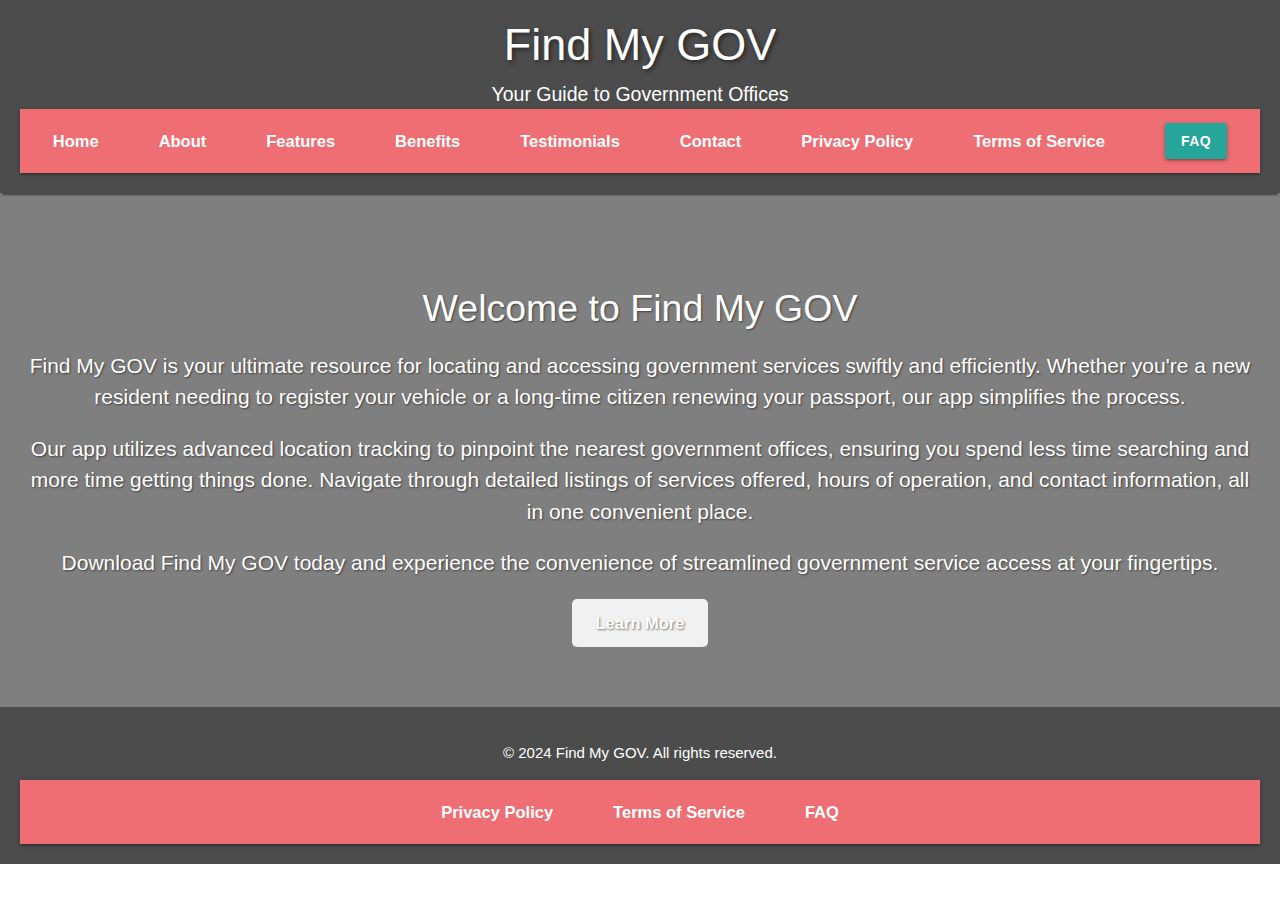
<file: index.html>
<!DOCTYPE html>
<html lang="en">
<head>
    <meta charset="UTF-8">
    <meta name="viewport" content="width=device-width, initial-scale=1.0">
    <title>Find My GOV - Home</title>
    <link rel="stylesheet" href="styles.css">
    <link href="https://cdnjs.cloudflare.com/ajax/libs/materialize/1.0.0/css/materialize.min.css" rel="stylesheet">
</head>
<body>
    <script src="https://cdnjs.cloudflare.com/ajax/libs/materialize/1.0.0/js/materialize.min.js"></script>
    <header>
        <h1>Find My GOV</h1>
        <p>Your Guide to Government Offices</p>
        <nav>
            <ul>
                <li><a href="index.html#home">Home</a></li>
                <li><a href="about.html">About</a></li>
                <li><a href="features.html">Features</a></li>
                <li><a href="benefits.html">Benefits</a></li>
                <li><a href="testimonials.html">Testimonials</a></li>
                <li><a href="contact.html">Contact</a></li>
                <li><a href="privacy.html">Privacy Policy</a></li>
                <li><a href="terms.html">Terms of Service</a></li>
                <li><a class="waves-effect waves-light btn" href="faq.html" >FAQ</a></li>
            </ul>
        </nav>
    </header>
    <section id="home">
        <h2>Welcome to Find My GOV</h2>
        <p>Find My GOV is your ultimate resource for locating and accessing government services swiftly and efficiently. Whether you're a new resident needing to register your vehicle or a long-time citizen renewing your passport, our app simplifies the process.</p>
        <p>Our app utilizes advanced location tracking to pinpoint the nearest government offices, ensuring you spend less time searching and more time getting things done. Navigate through detailed listings of services offered, hours of operation, and contact information, all in one convenient place.</p>
        <p>Download Find My GOV today and experience the convenience of streamlined government service access at your fingertips.</p>
        <a href="features.html" class="cta-button">Learn More</a>
    </section>
    <footer>
        <p>&copy; 2024 Find My GOV. All rights reserved.</p>
        <nav>
            <ul>
                <li><a href="#">Privacy Policy</a></li>
                <li><a href="#">Terms of Service</a></li>
                <li><a href="#">FAQ</a></li>
            </ul>
        </nav>
    </footer>
</body>
</html>
</file>
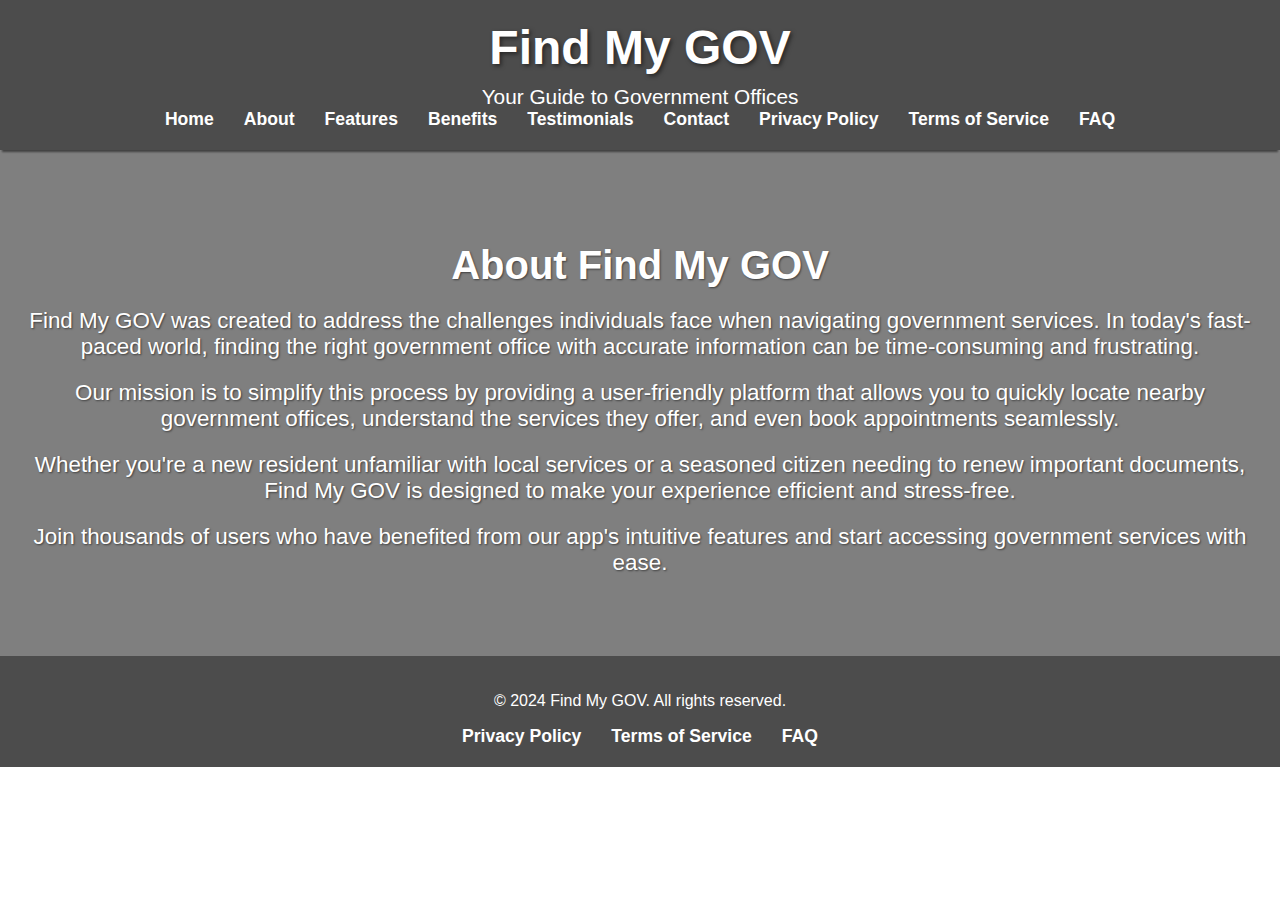
<file: about.html>
<!DOCTYPE html>
<html lang="en">
<head>
    <meta charset="UTF-8">
    <meta name="viewport" content="width=device-width, initial-scale=1.0">
    <title>About - Find My GOV</title>
    <link rel="stylesheet" href="styles.css">
</head>
<body>
    <header>
        <h1>Find My GOV</h1>
        <p>Your Guide to Government Offices</p>
        <nav>
            <ul>
                <li><a href="index.html#home">Home</a></li>
                <li><a href="about.html">About</a></li>
                <li><a href="features.html">Features</a></li>
                <li><a href="benefits.html">Benefits</a></li>
                <li><a href="testimonials.html">Testimonials</a></li>
                <li><a href="contact.html">Contact</a></li>
                <li><a href="privacy.html">Privacy Policy</a></li>
                <li><a href="terms.html">Terms of Service</a></li>
                <li><a href="faq.html">FAQ</a></li>
            </ul>
        </nav>
    </header>
    <section id="about">
        <h2>About Find My GOV</h2>
        <p>Find My GOV was created to address the challenges individuals face when navigating government services. In today's fast-paced world, finding the right government office with accurate information can be time-consuming and frustrating.</p>
        <p>Our mission is to simplify this process by providing a user-friendly platform that allows you to quickly locate nearby government offices, understand the services they offer, and even book appointments seamlessly.</p>
        <p>Whether you're a new resident unfamiliar with local services or a seasoned citizen needing to renew important documents, Find My GOV is designed to make your experience efficient and stress-free.</p>
        <p>Join thousands of users who have benefited from our app's intuitive features and start accessing government services with ease.</p>
    </section>
    <footer>
        <p>&copy; 2024 Find My GOV. All rights reserved.</p>
        <nav>
            <ul>
                <li><a href="#">Privacy Policy</a></li>
                <li><a href="#">Terms of Service</a></li>
                <li><a href="#">FAQ</a></li>
            </ul>
        </nav>
    </footer>
</body>
</html>
</file>
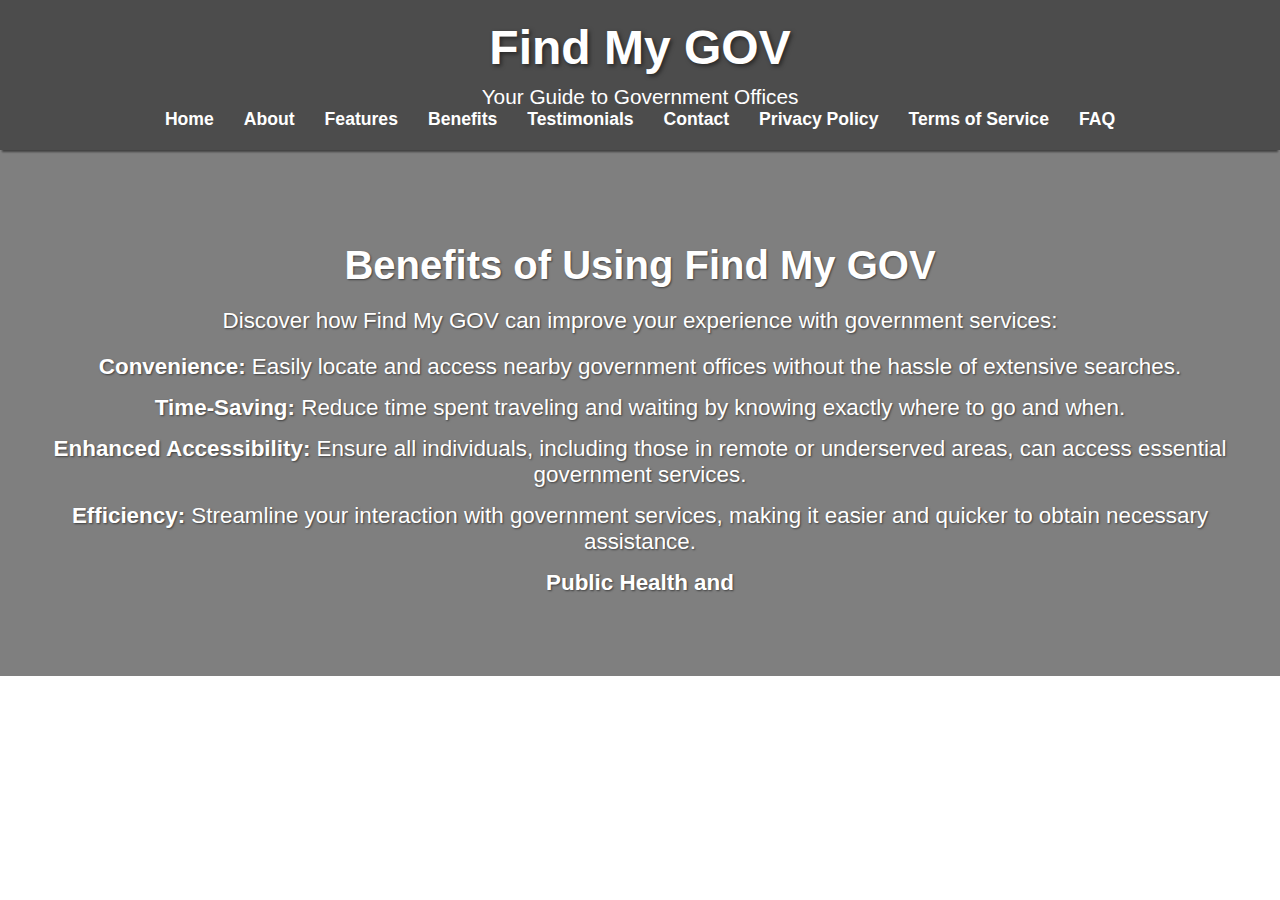
<file: benefits.html>
<!DOCTYPE html>
<html lang="en">
<head>
    <meta charset="UTF-8">
    <meta name="viewport" content="width=device-width, initial-scale=1.0">
    <title>Benefits - Find My GOV</title>
    <link rel="stylesheet" href="styles.css">
</head>
<body>
    <header>
        <h1>Find My GOV</h1>
        <p>Your Guide to Government Offices</p>
        <nav>
            <ul>
                <li><a href="index.html#home">Home</a></li>
                <li><a href="about.html">About</a></li>
                <li><a href="features.html">Features</a></li>
                <li><a href="benefits.html">Benefits</a></li>
                <li><a href="testimonials.html">Testimonials</a></li>
                <li><a href="contact.html">Contact</a></li>
                <li><a href="privacy.html">Privacy Policy</a></li>
                <li><a href="terms.html">Terms of Service</a></li>
                <li><a href="faq.html">FAQ</a></li>
            </ul>
        </nav>
    </header>
    <section id="benefits">
        <h2>Benefits of Using Find My GOV</h2>
        <p>Discover how Find My GOV can improve your experience with government services:</p>
        <ul>
            <li><strong>Convenience:</strong> Easily locate and access nearby government offices without the hassle of extensive searches.</li>
            <li><strong>Time-Saving:</strong> Reduce time spent traveling and waiting by knowing exactly where to go and when.</li>
            <li><strong>Enhanced Accessibility:</strong> Ensure all individuals, including those in remote or underserved areas, can access essential government services.</li>
            <li><strong>Efficiency:</strong> Streamline your interaction with government services, making it easier and quicker to obtain necessary assistance.</li>
            <li><strong>Public Health and
</file>
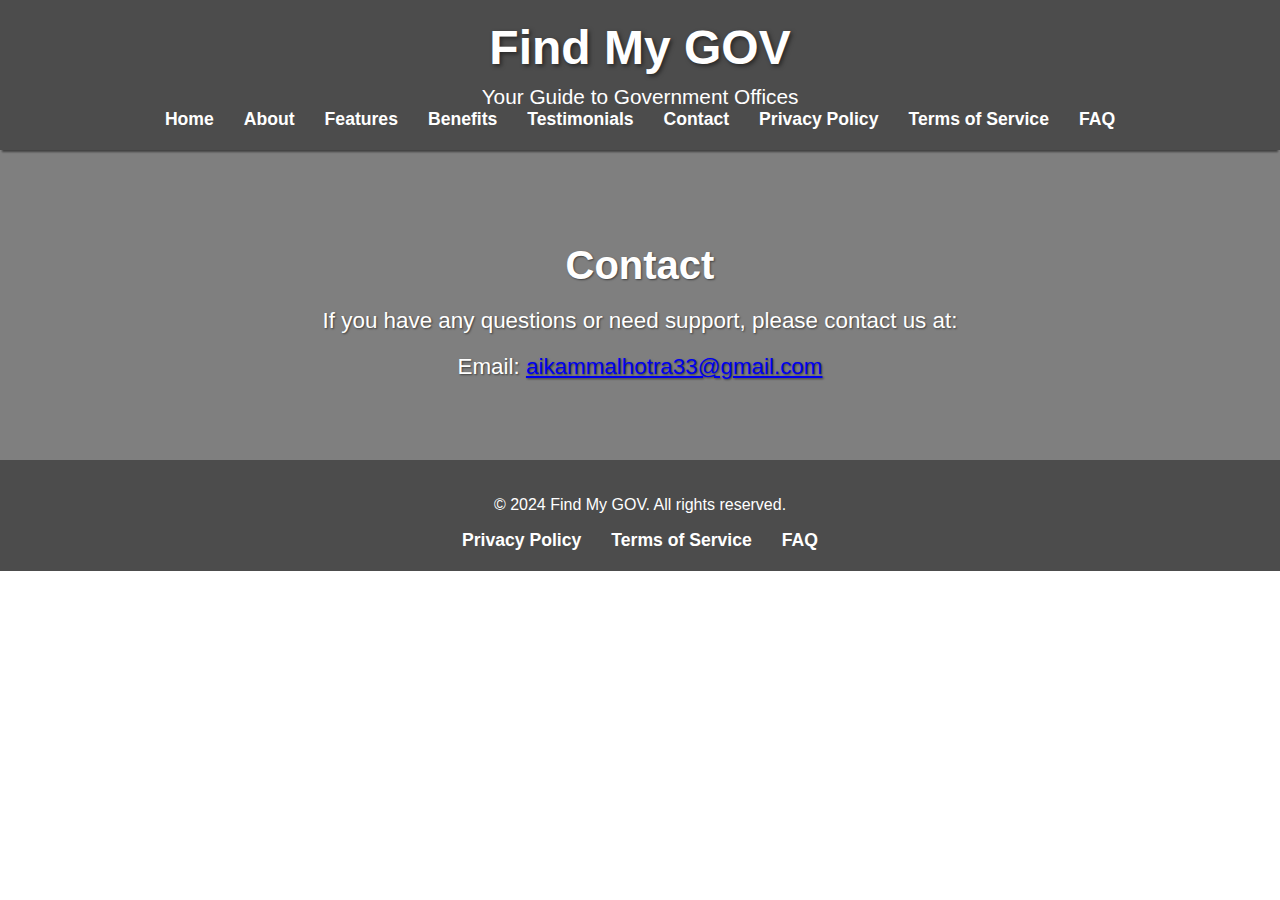
<file: contact.html>
<!DOCTYPE html>
<html lang="en">
<head>
    <meta charset="UTF-8">
    <meta name="viewport" content="width=device-width, initial-scale=1.0">
    <title>Contact - Find My GOV</title>
    <link rel="stylesheet" href="styles.css">
</head>
<body>
    <header>
        <h1>Find My GOV</h1>
        <p>Your Guide to Government Offices</p>
        <nav>
            <ul>
                <li><a href="index.html#home">Home</a></li>
                <li><a href="about.html">About</a></li>
                <li><a href="features.html">Features</a></li>
                <li><a href="benefits.html">Benefits</a></li>
                <li><a href="testimonials.html">Testimonials</a></li>
                <li><a href="contact.html">Contact</a></li>
                <li><a href="privacy.html">Privacy Policy</a></li>
                <li><a href="terms.html">Terms of Service</a></li>
                <li><a href="faq.html">FAQ</a></li>
            </ul>
        </nav>
    </header>
    <section id="contact">
        <h2>Contact</h2>
        <p>If you have any questions or need support, please contact us at:</p>
        <p>Email: <a href="mailto:aikammalhotra33@gmail.com">aikammalhotra33@gmail.com</a></p>
    </section>
    <footer>
        <p>&copy; 2024 Find My GOV. All rights reserved.</p>
        <nav>
            <ul>
                <li><a href="#">Privacy Policy</a></li>
                <li><a href="#">Terms of Service</a></li>
                <li><a href="#">FAQ</a></li>
            </ul>
        </nav>
    </footer>
</body>
</html>
</file>
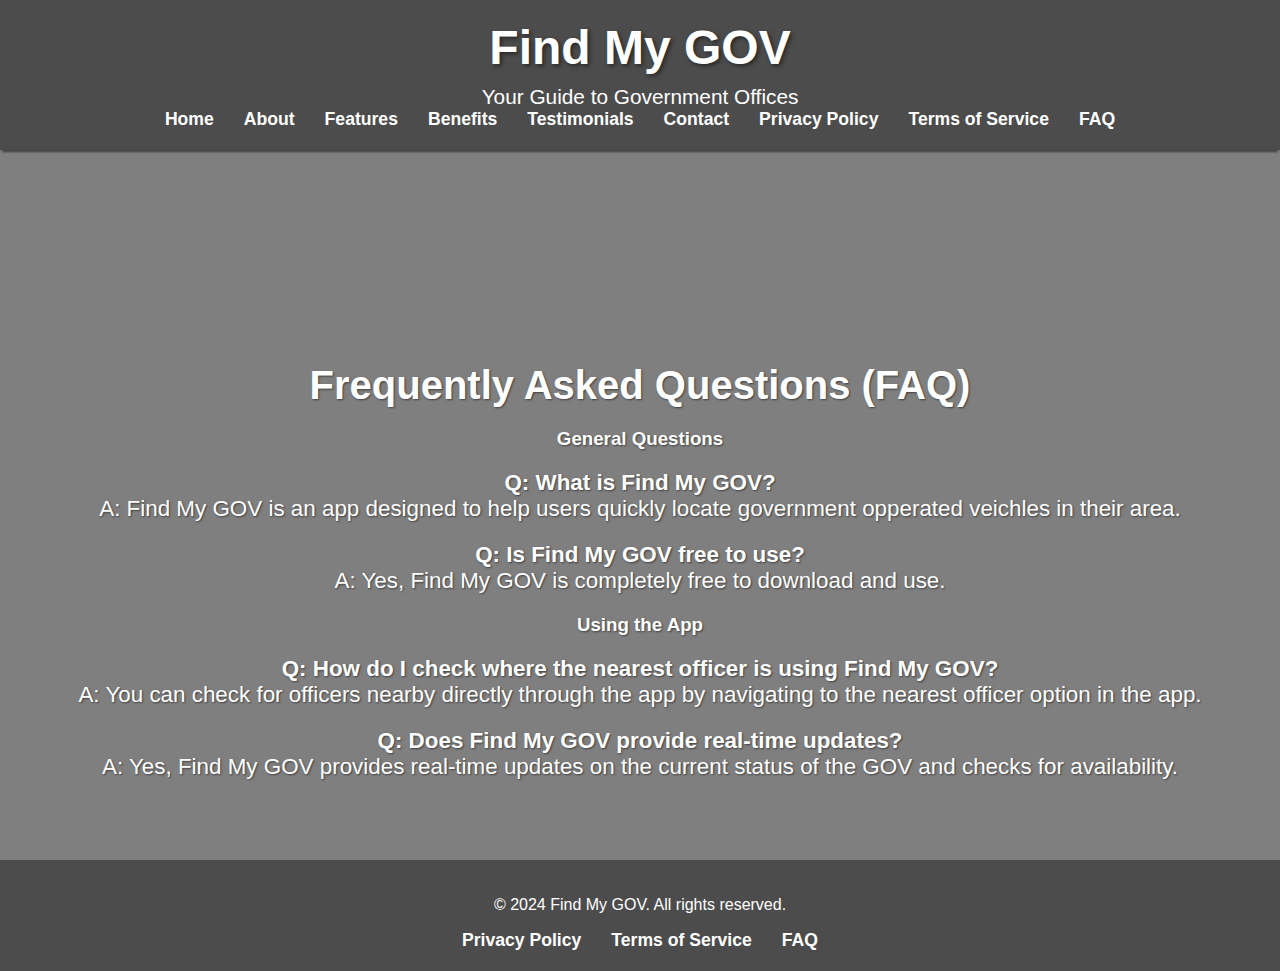
<file: faq.html>
<!DOCTYPE html>
<html lang="en">
<head>
    <meta charset="UTF-8">
    <meta name="viewport" content="width=device-width, initial-scale=1.0">
    <title>FAQ - Find My GOV</title>
    <link rel="stylesheet" href="styles.css">
</head>
<body>
    <header>
        <h1>Find My GOV</h1>
        <p>Your Guide to Government Offices</p>
        <nav>
            <ul>
                <li><a href="index.html#home">Home</a></li>
                <li><a href="about.html">About</a></li>
                <li><a href="features.html">Features</a></li>
                <li><a href="benefits.html">Benefits</a></li>
                <li><a href="testimonials.html">Testimonials</a></li>
                <li><a href="contact.html">Contact</a></li>
                <li><a href="privacy.html">Privacy Policy</a></li>
                <li><a href="terms.html">Terms of Service</a></li>
                <li><a href="faq.html">FAQ</a></li>
            </ul>
        </nav>
    </header>
    <section id="faq"></section>
    <section>
        <h2>Frequently Asked Questions (FAQ)</h2>
        <h3>General Questions</h3>
        <p><strong>Q: What is Find My GOV?</strong><br>
        A: Find My GOV is an app designed to help users quickly locate government opperated veichles in their area.</p>
        <p><strong>Q: Is Find My GOV free to use?</strong><br>
        A: Yes, Find My GOV is completely free to download and use.</p>
        
        <h3>Using the App</h3>
        <p><strong>Q: How do I check where the nearest officer is using Find My GOV?</strong><br>
        A: You can check for officers nearby directly through the app by navigating to the nearest officer option in the app.</p>
        <p><strong>Q: Does Find My GOV provide real-time updates?</strong><br>
        A: Yes, Find My GOV provides real-time updates on the current status of the GOV and checks for availability.</p>
        
        <!-- Add more frequently asked questions and answers as needed -->
    </section>
    <footer>
        <p>&copy; 2024 Find My GOV. All rights reserved.</p>
        <nav>
            <ul>
                <li><a href="#">Privacy Policy</a></li>
                <li><a href="#">Terms of Service</a></li>
                <li><a href="#">FAQ</a></li>
            </ul>
        </nav>
    </footer>
</body>
</html>
</file>
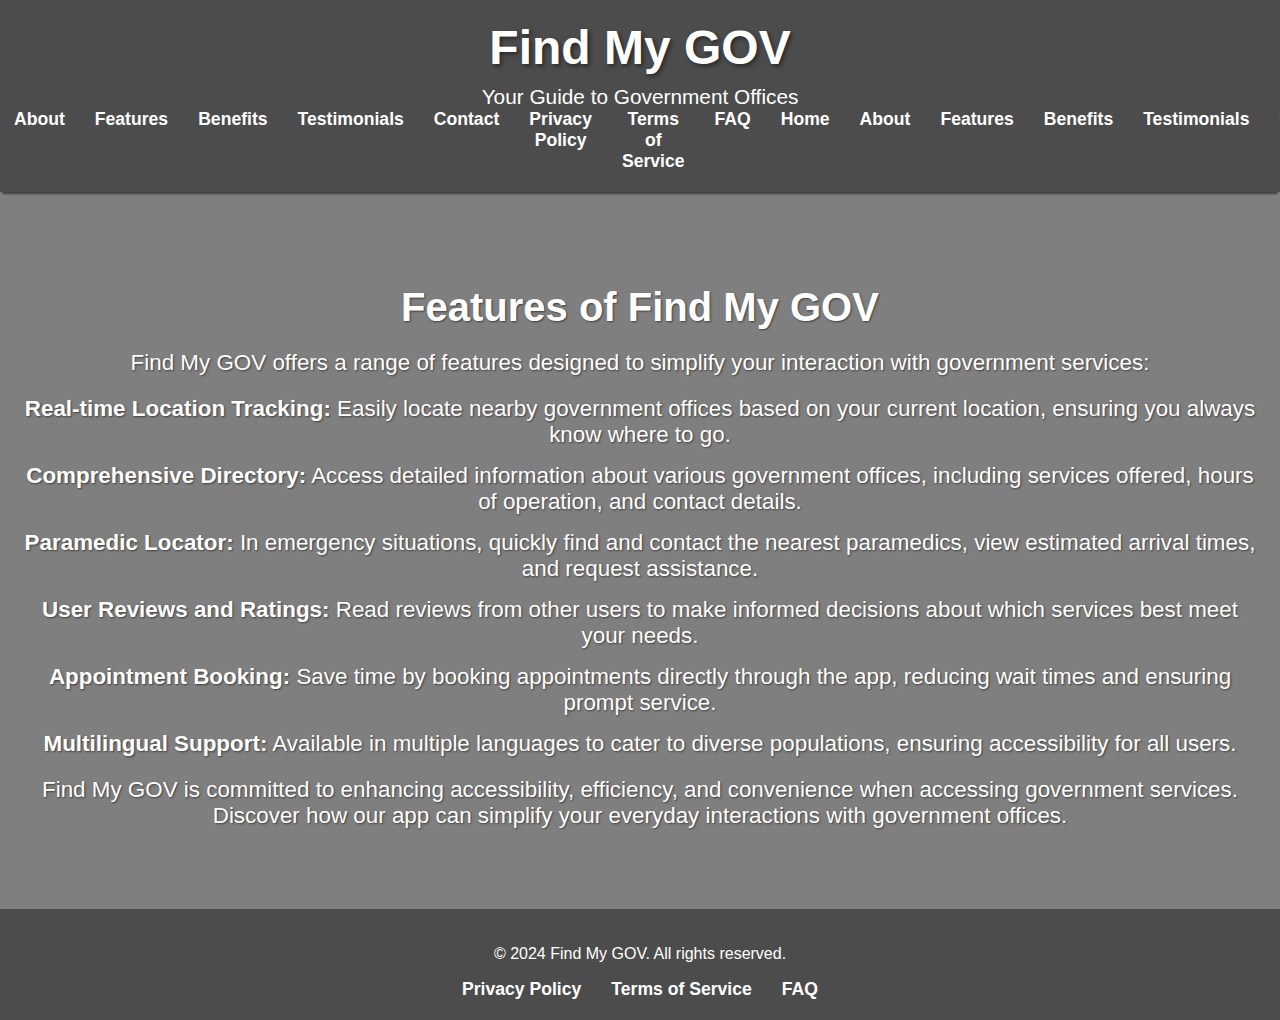
<file: features.html>
<!DOCTYPE html>
<html lang="en">
<head>
    <meta charset="UTF-8">
    <meta name="viewport" content="width=device-width, initial-scale=1.0">
    <title>Features - Find My GOV</title>
    <link rel="stylesheet" href="styles.css">
</head>
<body>
    <header>
        <h1>Find My GOV</h1>
        <p>Your Guide to Government Offices</p>
        <nav>
            <ul>
                <li><a href="index.html#home">Home</a></li>
                <li><a href="about.html">About</a></li>
                <li><a href="features.html">Features</a></li>
                <li><a href="benefits.html">Benefits</a></li>
                <li><a href="testimonials.html">Testimonials</a></li>
                <li><a href="contact.html">Contact</a></li>
                <li><a href="privacy.html">Privacy Policy</a></li>
                <li><a href="terms.html">Terms of Service</a></li>
                <li><a href="faq.html">FAQ</a></li><li><a href="index.html#home">Home</a></li>
                <li><a href="about.html">About</a></li>
                <li><a href="features.html">Features</a></li>
                <li><a href="benefits.html">Benefits</a></li>
                <li><a href="testimonials.html">Testimonials</a></li>
                <li><a href="contact.html">Contact</a></li>
            </ul>
        </nav>
    </header>
    <section id="features">
        <h2>Features of Find My GOV</h2>
        <p>Find My GOV offers a range of features designed to simplify your interaction with government services:</p>
        <ul>
            <li><strong>Real-time Location Tracking:</strong> Easily locate nearby government offices based on your current location, ensuring you always know where to go.</li>
            <li><strong>Comprehensive Directory:</strong> Access detailed information about various government offices, including services offered, hours of operation, and contact details.</li>
            <li><strong>Paramedic Locator:</strong> In emergency situations, quickly find and contact the nearest paramedics, view estimated arrival times, and request assistance.</li>
            <li><strong>User Reviews and Ratings:</strong> Read reviews from other users to make informed decisions about which services best meet your needs.</li>
            <li><strong>Appointment Booking:</strong> Save time by booking appointments directly through the app, reducing wait times and ensuring prompt service.</li>
            <li><strong>Multilingual Support:</strong> Available in multiple languages to cater to diverse populations, ensuring accessibility for all users.</li>
        </ul>
        <p>Find My GOV is committed to enhancing accessibility, efficiency, and convenience when accessing government services. Discover how our app can simplify your everyday interactions with government offices.</p>
    </section>
    <footer>
        <p>&copy; 2024 Find My GOV. All rights reserved.</p>
        <nav>
            <ul>
                <li><a href="#">Privacy Policy</a></li>
                <li><a href="#">Terms of Service</a></li>
                <li><a href="#">FAQ</a></li>
            </ul>
        </nav>
    </footer>
</body>
</html>
</file>
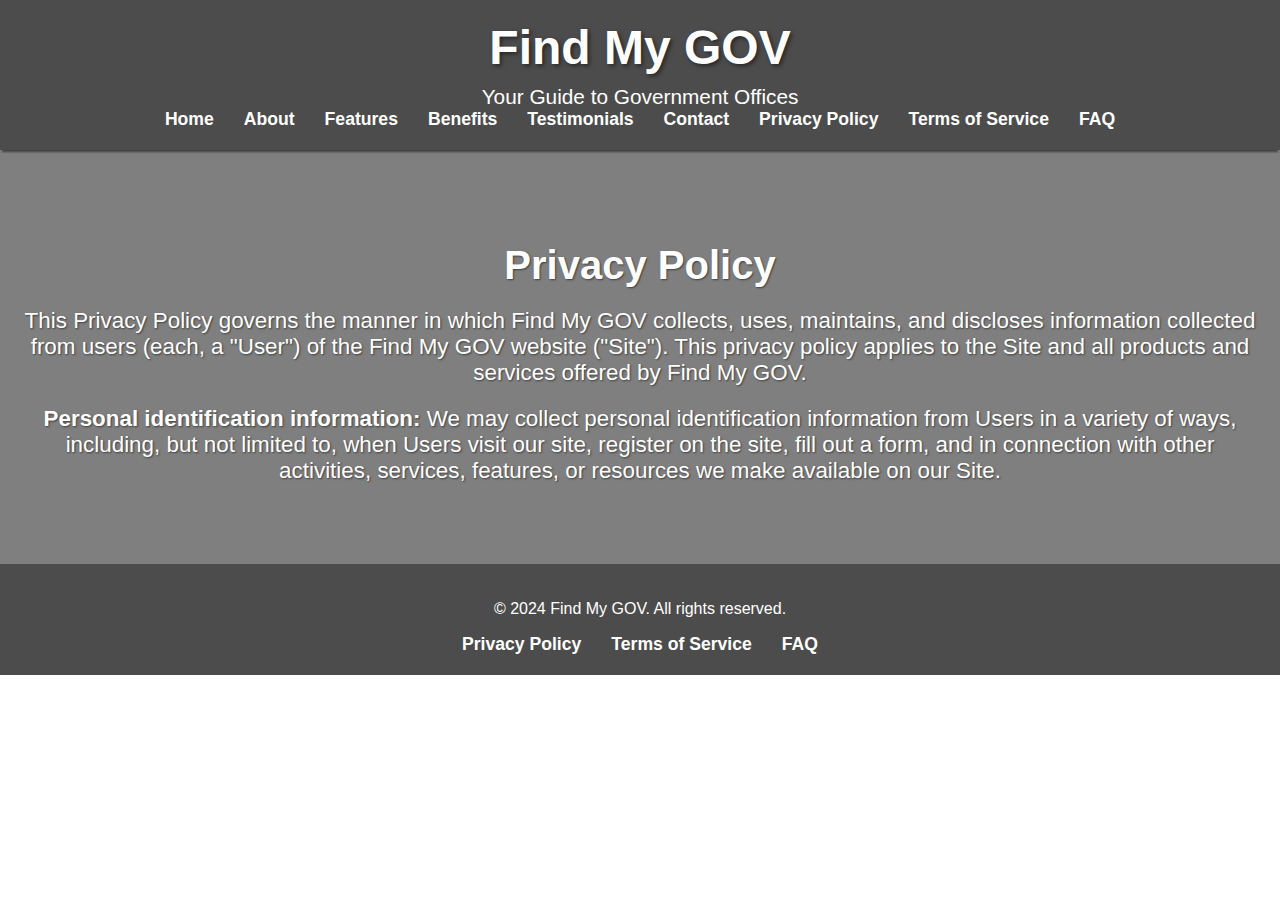
<file: privacy.html>
<!DOCTYPE html>
<html lang="en">
<head>
    <meta charset="UTF-8">
    <meta name="viewport" content="width=device-width, initial-scale=1.0">
    <title>Privacy Policy - Find My GOV</title>
    <link rel="stylesheet" href="styles.css">
</head>
<body>
    <header>
        <h1>Find My GOV</h1>
        <p>Your Guide to Government Offices</p>
        <nav>
            <ul>
                <li><a href="index.html#home">Home</a></li>
                <li><a href="about.html">About</a></li>
                <li><a href="features.html">Features</a></li>
                <li><a href="benefits.html">Benefits</a></li>
                <li><a href="testimonials.html">Testimonials</a></li>
                <li><a href="contact.html">Contact</a></li>
                <li><a href="privacy.html">Privacy Policy</a></li>
                <li><a href="terms.html">Terms of Service</a></li>
                <li><a href="faq.html">FAQ</a></li>
            </ul>
        </nav>
    </header>
    <section>
        <h2>Privacy Policy</h2>
        <p>This Privacy Policy governs the manner in which Find My GOV collects, uses, maintains, and discloses information collected from users (each, a "User") of the Find My GOV website ("Site"). This privacy policy applies to the Site and all products and services offered by Find My GOV.</p>
        <p><strong>Personal identification information:</strong> We may collect personal identification information from Users in a variety of ways, including, but not limited to, when Users visit our site, register on the site, fill out a form, and in connection with other activities, services, features, or resources we make available on our Site.</p>
        <!-- Add more detailed privacy policy content as needed -->
    </section>
    <footer>
        <p>&copy; 2024 Find My GOV. All rights reserved.</p>
        <nav>
            <ul>
                <li><a href="#">Privacy Policy</a></li>
                <li><a href="#">Terms of Service</a></li>
                <li><a href="#">FAQ</a></li>
            </ul>
        </nav>
    </footer>
</body>
</html>
</file>
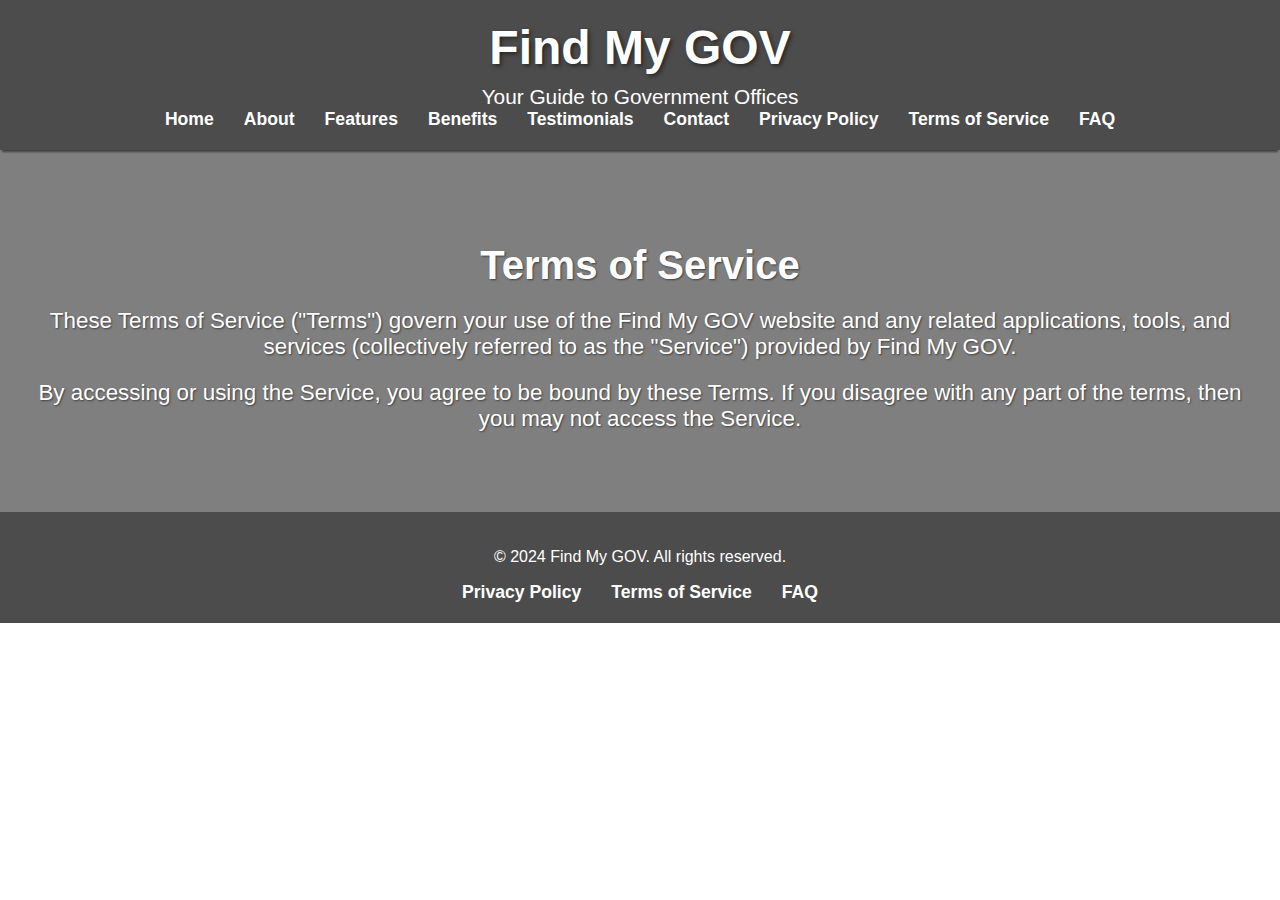
<file: terms.html>
<!DOCTYPE html>
<html lang="en">
<head>
    <meta charset="UTF-8">
    <meta name="viewport" content="width=device-width, initial-scale=1.0">
    <title>Terms of Service - Find My GOV</title>
    <link rel="stylesheet" href="styles.css">
</head>
<body>
    <header>
        <h1>Find My GOV</h1>
        <p>Your Guide to Government Offices</p>
        <nav>
            <ul>
                <li><a href="index.html#home">Home</a></li>
                <li><a href="about.html">About</a></li>
                <li><a href="features.html">Features</a></li>
                <li><a href="benefits.html">Benefits</a></li>
                <li><a href="testimonials.html">Testimonials</a></li>
                <li><a href="contact.html">Contact</a></li>
                <li><a href="privacy.html">Privacy Policy</a></li>
                <li><a href="terms.html">Terms of Service</a></li>
                <li><a href="faq.html">FAQ</a></li>
            </ul>
        </nav>
    </header>
    <section>
        <h2>Terms of Service</h2>
        <p>These Terms of Service ("Terms") govern your use of the Find My GOV website and any related applications, tools, and services (collectively referred to as the "Service") provided by Find My GOV.</p>
        <p>By accessing or using the Service, you agree to be bound by these Terms. If you disagree with any part of the terms, then you may not access the Service.</p>
        <!-- Add more detailed terms of service content as needed -->
    </section>
    <footer>
        <p>&copy; 2024 Find My GOV. All rights reserved.</p>
        <nav>
            <ul>
                <li><a href="#">Privacy Policy</a></li>
                <li><a href="#">Terms of Service</a></li>
                <li><a href="#">FAQ</a></li>
            </ul>
        </nav>
    </footer>
</body>
</html>
</file>
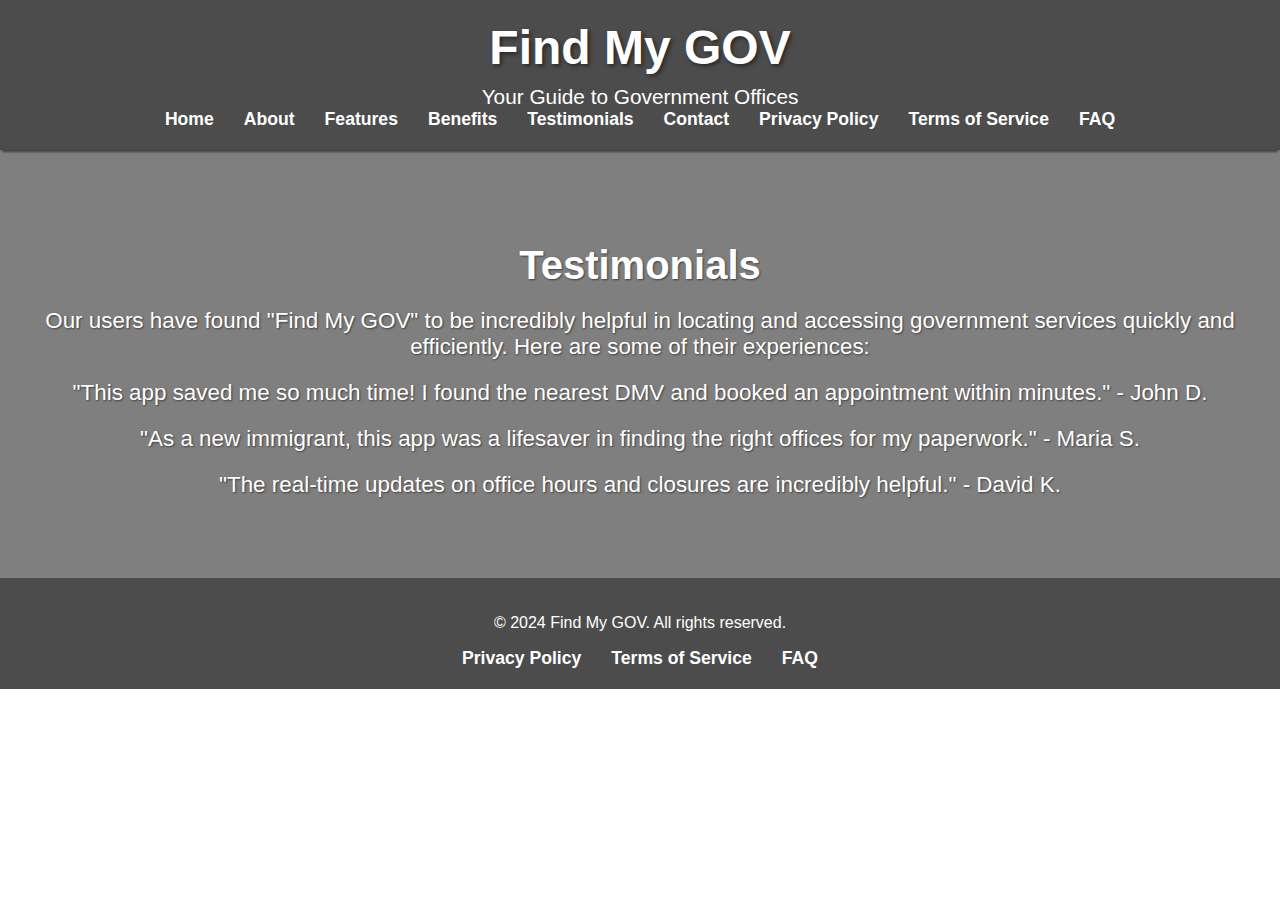
<file: testimonials.html>
<!DOCTYPE html>
<html lang="en">
<head>
    <meta charset="UTF-8">
    <meta name="viewport" content="width=device-width, initial-scale=1.0">
    <title>Testimonials - Find My GOV</title>
    <link rel="stylesheet" href="styles.css">
</head>
<body>
    <header>
        <h1>Find My GOV</h1>
        <p>Your Guide to Government Offices</p>
        <nav>
            <ul>
                <li><a href="index.html#home">Home</a></li>
                <li><a href="about.html">About</a></li>
                <li><a href="features.html">Features</a></li>
                <li><a href="benefits.html">Benefits</a></li>
                <li><a href="testimonials.html">Testimonials</a></li>
                <li><a href="contact.html">Contact</a></li>
                <li><a href="privacy.html">Privacy Policy</a></li>
                <li><a href="terms.html">Terms of Service</a></li>
                <li><a href="faq.html">FAQ</a></li>
            </ul>
        </nav>
    </header>
    <section id="testimonials">
        <h2>Testimonials</h2>
        <p>Our users have found "Find My GOV" to be incredibly helpful in locating and accessing government services quickly and efficiently. Here are some of their experiences:</p>
        <blockquote>"This app saved me so much time! I found the nearest DMV and booked an appointment within minutes." - John D.</blockquote>
        <blockquote>"As a new immigrant, this app was a lifesaver in finding the right offices for my paperwork." - Maria S.</blockquote>
        <blockquote>"The real-time updates on office hours and closures are incredibly helpful." - David K.</blockquote>
    </section>
    <footer>
        <p>&copy; 2024 Find My GOV. All rights reserved.</p>
        <nav>
            <ul>
                <li><a href="#">Privacy Policy</a></li>
                <li><a href="#">Terms of Service</a></li>
                <li><a href="#">FAQ</a></li>
            </ul>
        </nav>
    </footer>
</body>
</html>
</file>
<file: styles.css>
body {
    font-family: 'Segoe UI', Tahoma, Geneva, Verdana, sans-serif;
    margin: 0;
    padding: 0;
    color: #ffffff;
    background: linear-gradient(0deg, #ffffff, #ffffff);
    animation: gradientAnimation 5s infinite;
}

@keyframes gradientAnimation {
    0% {
        background-position: 0% 0%;
    }
    50% {
        background-position: 100% 100%;
    }
    100% {
        background-position: 0% 0%;
    }
}

header {
    background: rgba(0, 0, 0, 0.7);
    padding: 20px;
    text-align: center;
    color: white;
    box-shadow: 0 4px 2px -2px gray;
}

header h1 {
    font-size: 3em;
    margin: 0;
    text-shadow: 2px 2px 4px rgba(0, 0, 0, 0.5);
}

header p {
    font-size: 1.3em;
    margin: 10px 0 0;
}

nav ul {
    list-style: none;
    padding: 0;
    margin: 0;
    display: flex;
    justify-content: center;
}

nav ul li {
    margin: 0 15px;
}

nav ul li a {
    color: white;
    text-decoration: none;
    font-weight: bold;
    font-size: 1.1em;
}

section {
    padding: 60px 20px;
    text-align: center;
    color: white;
    text-shadow: 1px 1px 2px rgba(0, 0, 0, 0.5);
    background: rgba(0, 0, 0, 0.5);
}

section h2 {
    font-size: 2.5em;
    margin-bottom: 20px;
}

section p, section ul, section blockquote {
    font-size: 1.4em;
    margin: 20px 0;
}

section ul {
    list-style: none;
    padding: 0;
}

section ul li {
    margin: 15px 0;
}

.cta-button {
    display: inline-block;
    padding: 12px 24px;
    background: #f1f1f1;
    color: white;
    text-decoration: none;
    border-radius: 5px;
    font-weight: bold;
    font-size: 1.1em;
    box-shadow: 0 4px 2px -2px gray;
    transition: background 0.3s ease-in-out;
}

.cta-button:hover {
    background: #fdfdfd93;
}

footer {
    background: rgba(0, 0, 0, 0.7);
    padding: 20px;
    text-align: center;
    color: white;
    box-shadow: 0 -4px 2px -2px gray;
}

footer nav ul {
    list-style: none;
    padding: 0;
    margin: 0;
    display: flex;
    justify-content: center;
}

footer nav ul li {
    margin: 0 15px;
}

footer nav ul li a {
    color: white;
    text-decoration: none;
    font-weight: bold;
    font-size: 1.1em;
}
</file>
